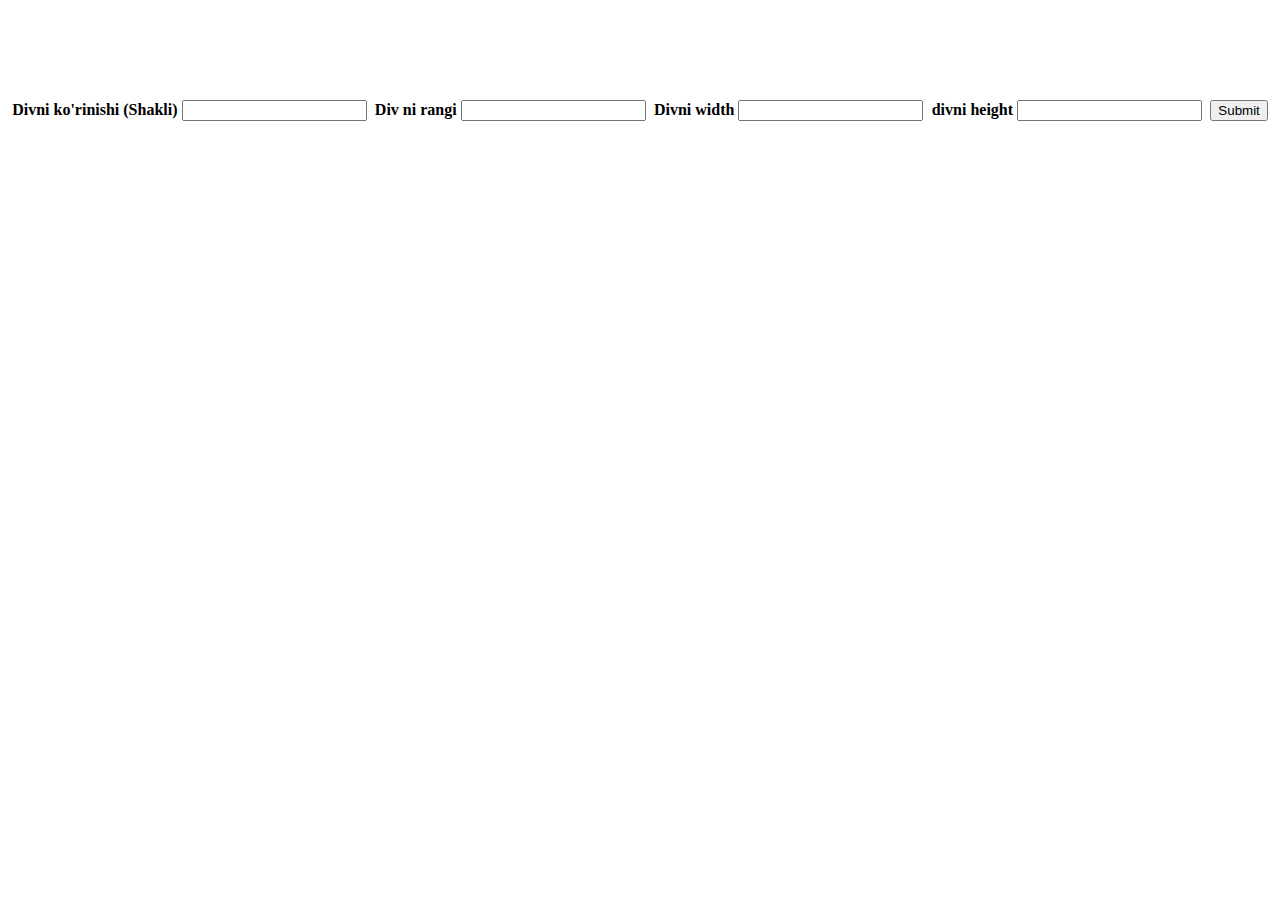
<file: task1/index.html>
<!DOCTYPE html>
<html lang="en">
  <head>
    <meta charset="UTFquerySelector-8" />
    <meta http-equiv="X-UA-Compatible" content="IE=edge" />
    <meta name="viewport" content="width=device-width, initial-scale=1.0" />
    <link rel="stylesheet" href="./sstyle.css" />
    <title>Task-1</title>
  </head>
  <body>
    <div class="container">
      <div class="shape">
        <label for="shape">Divni ko'rinishi (Shakli)</label>
        <input type="text" id="shape" />
      </div>
      <div class="color">
        <label for="color">Div ni rangi</label>
        <input type="text" id="color" />
      </div>
      <div class="width">
        <label for="width">Divni width</label>
        <input type="text" id="width" />
      </div>
      <div class="height">
        <label for="height">divni height</label>
        <input type="text" id="height" />
      </div>
      <div class="button">
        <input type="submit" class="btn">
      </div>
    </div>
    <div class="div"></div>
  </body>
  <script src="./script.js"></script>
</html>
</file>
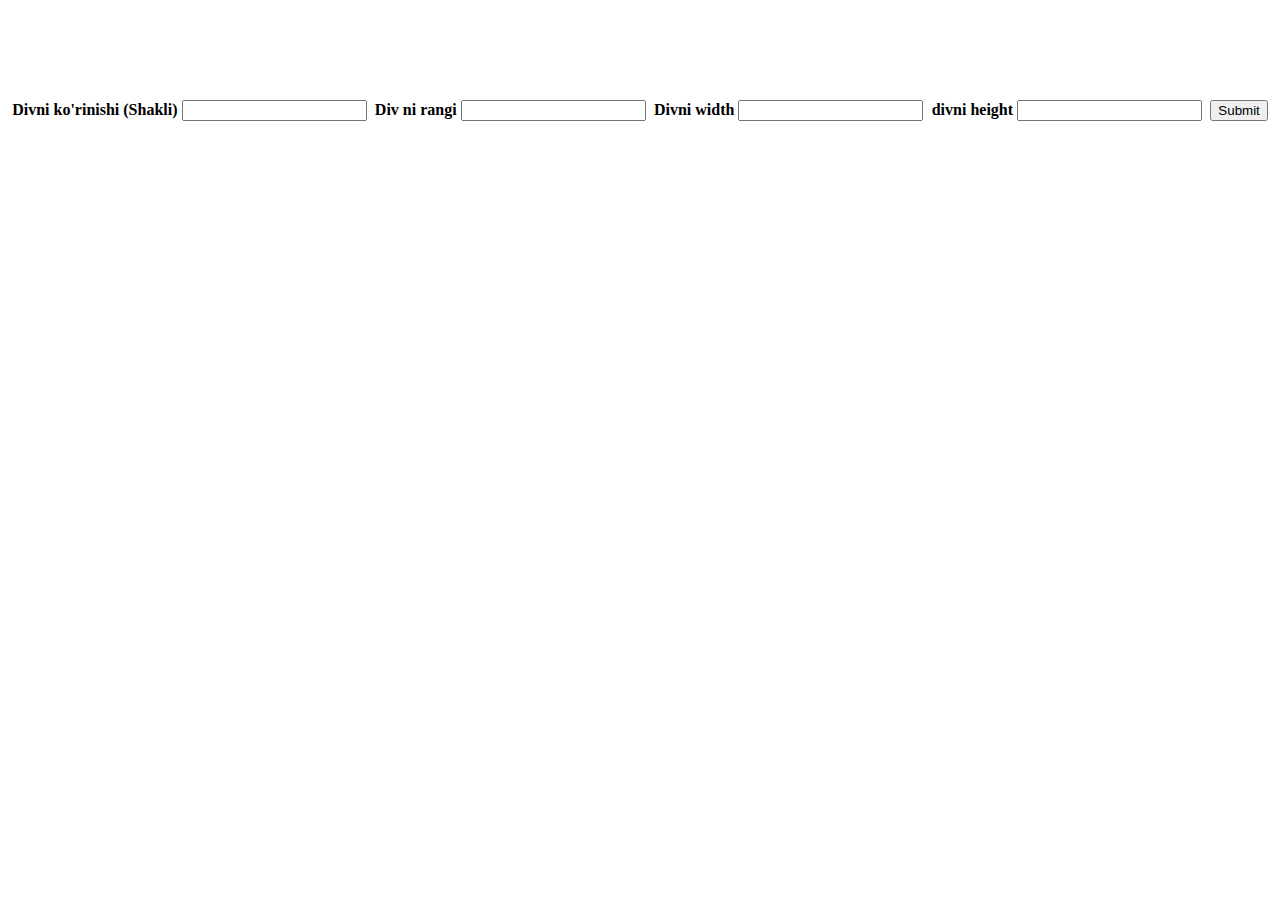
<file: task2/index.html>
<!DOCTYPE html>
<html lang="en">
  <head>
    <meta charset="UTFquerySelector-8" />
    <meta http-equiv="X-UA-Compatible" content="IE=edge" />
    <meta name="viewport" content="width=device-width, initial-scale=1.0" />
    <link rel="stylesheet" href="./style.css" />
    <title>Task-2</title>
  </head>
  <body>
    <div class="container">
      <div class="shape">
        <label for="shape">Divni ko'rinishi (Shakli)</label>
        <input type="text" id="shape" />
      </div>
      <div class="color">
        <label for="color">Div ni rangi</label>
        <input type="text" id="color" />
      </div>
      <div class="width">
        <label for="width">Divni width</label>
        <input type="text" id="width" />
      </div>
      <div class="height">
        <label for="height">divni height</label>
        <input type="text" id="height" />
      </div>
      <div class="button">
        <input type="submit" class="btn" />
      </div>
    </div>
    <div class="radius" style="display: none; align-items: center">
      <h4>Divni radiusi</h4>
      &nbsp; &nbsp;
      <input type="text" class="inputRadius" />
    </div>
    <div
      class="partRadius"
      style="display: none; align-items: center; justify-content: space-around"
    >
      <div class="TopLeft" style=" display: flex; align-items: center">
        <h4>Divni top-left radiusi</h4>
        <input type="text" class="TopLeftInput" />
      </div>
      <div class="TopRight" style="display: flex; align-items: center">
        <h4>Divni top-right radiusi</h4>
        <input type="text" class="TopRightInput" />
      </div>
      <div class="BottomRight" style="display: flex; align-items: center">
        <h4>Divni bottom-right radiusi</h4>
        <input type="text" class="BottomRightInput">
    </div>
      <div class="BottomLeft" style="display: flex; align-items: center">
        <h4>Divni bottom-left radiusi</h4>
        <input type="text" class="BottomLeftInput">
    </div>
    </div>
    <div class="div"></div>
  </body>
  <script src="./script.js"></script>
</html>
</file>
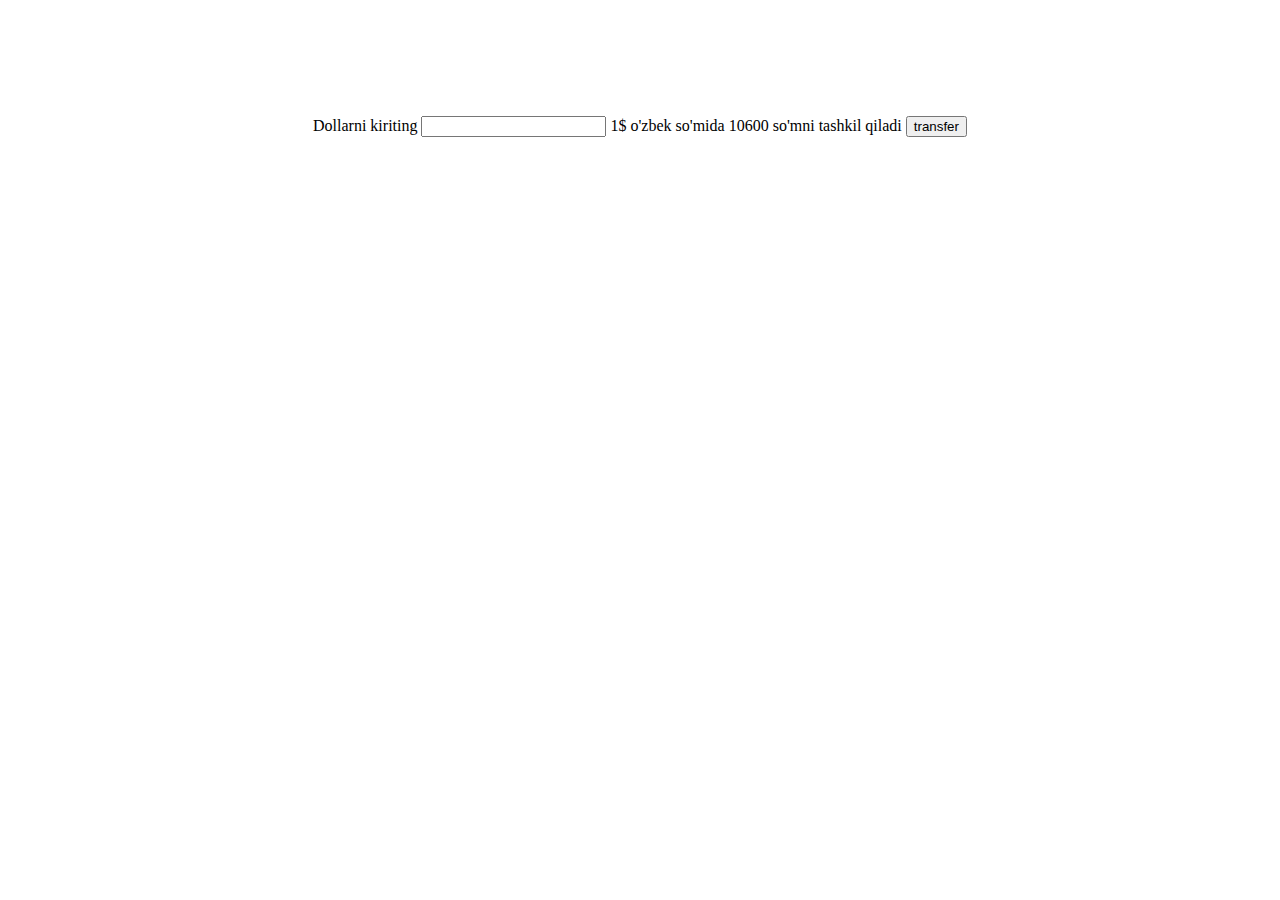
<file: task3/index.html>
<!DOCTYPE html>
<html lang="en">
  <head>
    <meta charset="UTF-8" />
    <meta http-equiv="X-UA-Compatible" content="IE=edge" />
    <meta name="viewport" content="width=device-width, initial-scale=1.0" />
    <link rel="stylesheet" href="./style.css">
    <title>task-3</title>
  </head>
  <body>
    <div
        class="container"
      style="
        display: flex;
        justify-content: center;
        align-items: center;
        margin-top: 100px;
      "
    >
      <p>
        Dollarni kiriting <input type="number" class="input" /> 1$ o'zbek
        so'mida 10600 so'mni tashkil qiladi
        <button class="btn">transfer</button>
      </p>
      <br>
      
    </div>
  </body>
  <script src="./script.js"></script>
</html>
</file>
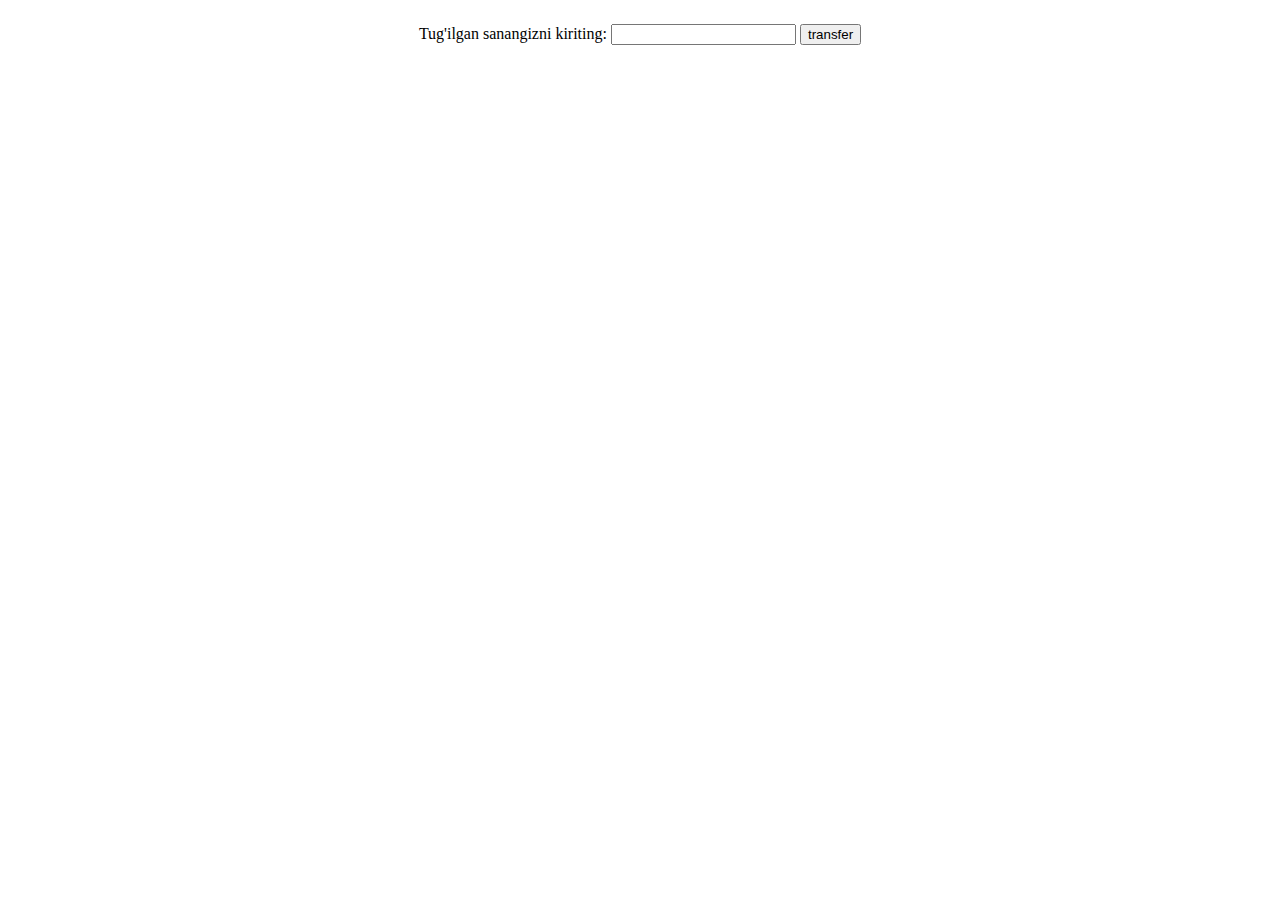
<file: task4/index.html>
<!DOCTYPE html>
<html lang="en">
  <head>
    <meta charset="UTF-8" />
    <meta http-equiv="X-UA-Compatible" content="IE=edge" />
    <meta name="viewport" content="width=device-width, initial-scale=1.0" />
    <link rel="stylesheet" href="./style.css" />
    <title>task4</title>
  </head>
  <body>
    <div style="display: flex; justify-content: center; align-items: center;">
      <p>
        Tug'ilgan sanangizni kiriting: <input type="number" class="input" />
        <button class="btn">transfer</button>
      </p>
    </div>
  </body>
  <script src="./script.js"></script>
</html>
</file>
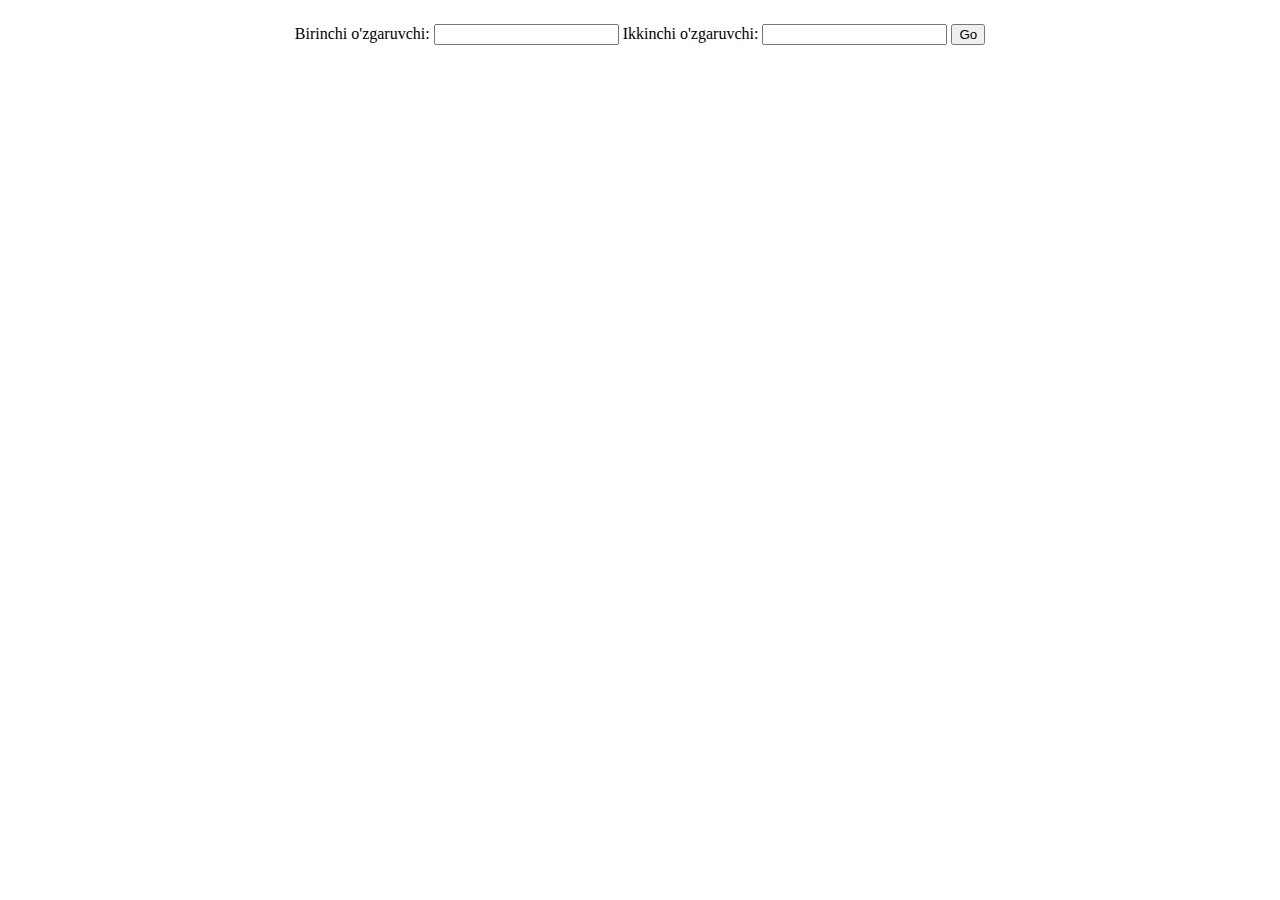
<file: task5/index.html>
<!DOCTYPE html>
<html lang="en">
  <head>
    <meta charset="UTF-8" />
    <meta http-equiv="X-UA-Compatible" content="IE=edge" />
    <meta name="viewport" content="width=device-width, initial-scale=1.0" />
    <link rel="stylesheet" href="./style.css">
    <title>task5</title>
  </head>
  <body>
    <div style="display: flex; align-items: center; justify-content: center;">
      <p>
        Birinchi o'zgaruvchi: <input type="text" class="firstInput" /> Ikkinchi
        o'zgaruvchi: <input type="text" class="secondInput" />
        <button class="goBtn">Go</button>
      </p>
    </div>
    <div class="forChange">
        <p id="output"></p> &nbsp; &nbsp;
        <button  class='changeBtn' >Change Position</button>
    </div>
  </body>
  <script src="./script.js" ></script>
</html>
</file>
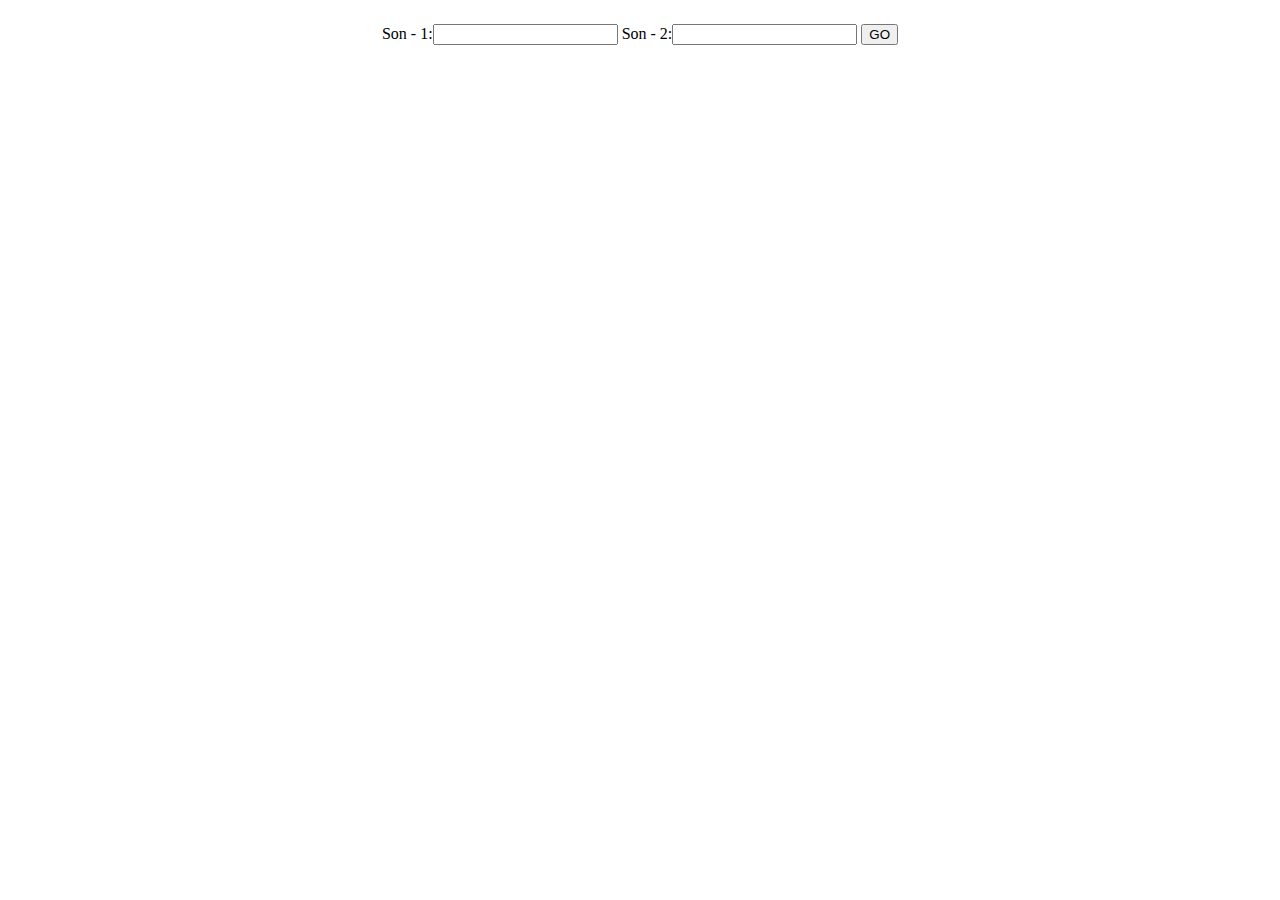
<file: task6/index.html>
<!DOCTYPE html>
<html lang="en">
  <head>
    <meta charset="UTF-8" />
    <meta http-equiv="X-UA-Compatible" content="IE=edge" />
    <meta name="viewport" content="width=device-width, initial-scale=1.0" />
    <link rel="stylesheet" href="./style.css" />
    <title>task-6</title>
  </head>
  <body>
    <div style="display: flex; justify-content: center; align-items: center">
      <p>
        Son - 1:<input type="number" class="firstNum" /> Son - 2:<input
          type="number"
          class="secondNum"
        />
        <button class="btn">GO</button>
      </p>
    </div>
  </body>
  <script src="./script.js"></script>
</html>
</file>
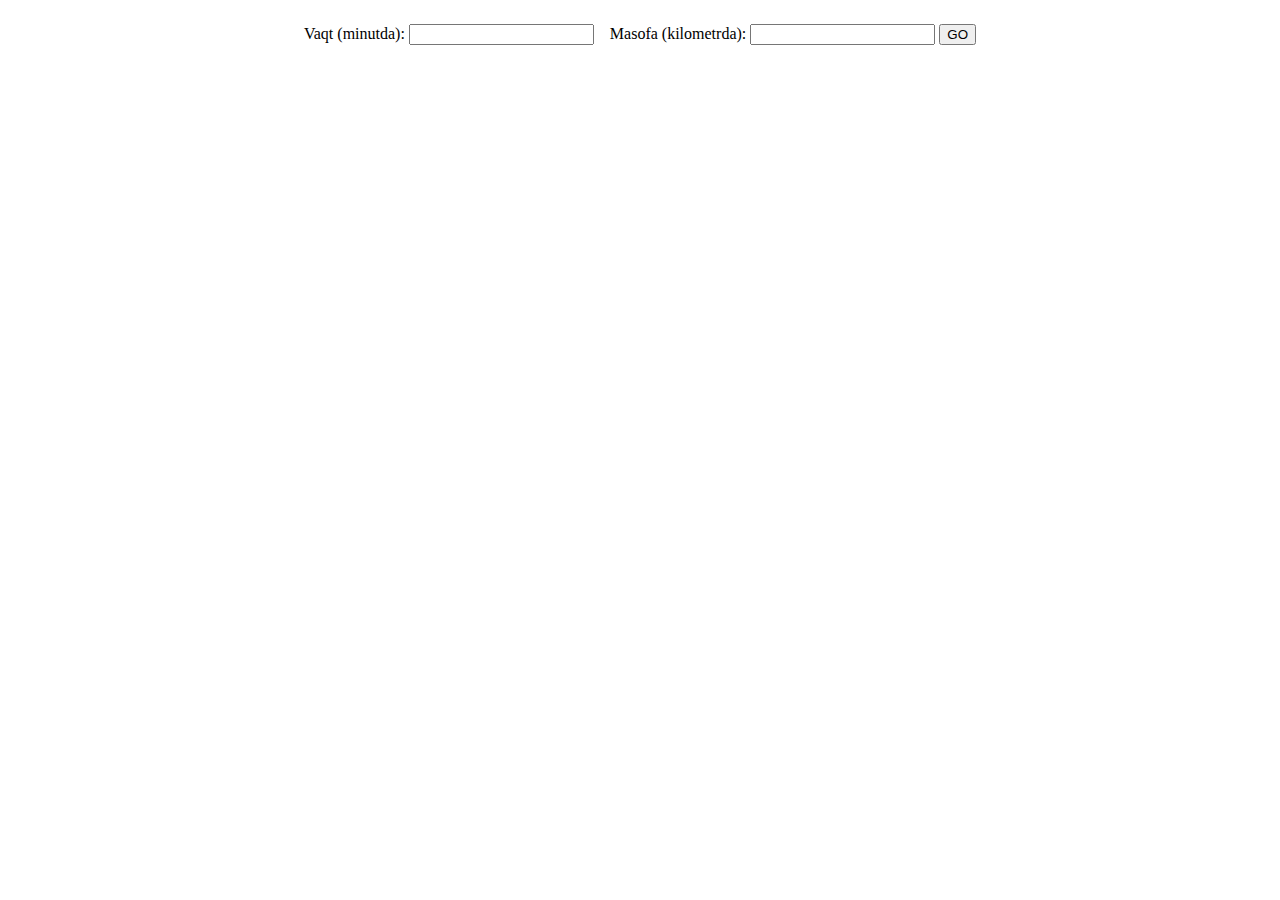
<file: task7/index.html>
<!DOCTYPE html>
<html lang="en">
  <head>
    <meta charset="UTF-8" />
    <meta http-equiv="X-UA-Compatible" content="IE=edge" />
    <meta name="viewport" content="width=device-width, initial-scale=1.0" />
    <link rel="stylesheet" href="./style.css">
    <title>task-7</title>
  </head>
  <body>
    <div style="display: flex; align-items: center; justify-content: center">
      <p>
        Vaqt (minutda): <input type="number" class="inputMin" />&nbsp; &nbsp; Masofa
        (kilometrda): <input type="number" class="inputKm" /> <button class="button" >GO</button>
      </p>
    </div>
    <p class="style"></p>
  </body>
  <script src="./script.js"></script>
</html>
</file>
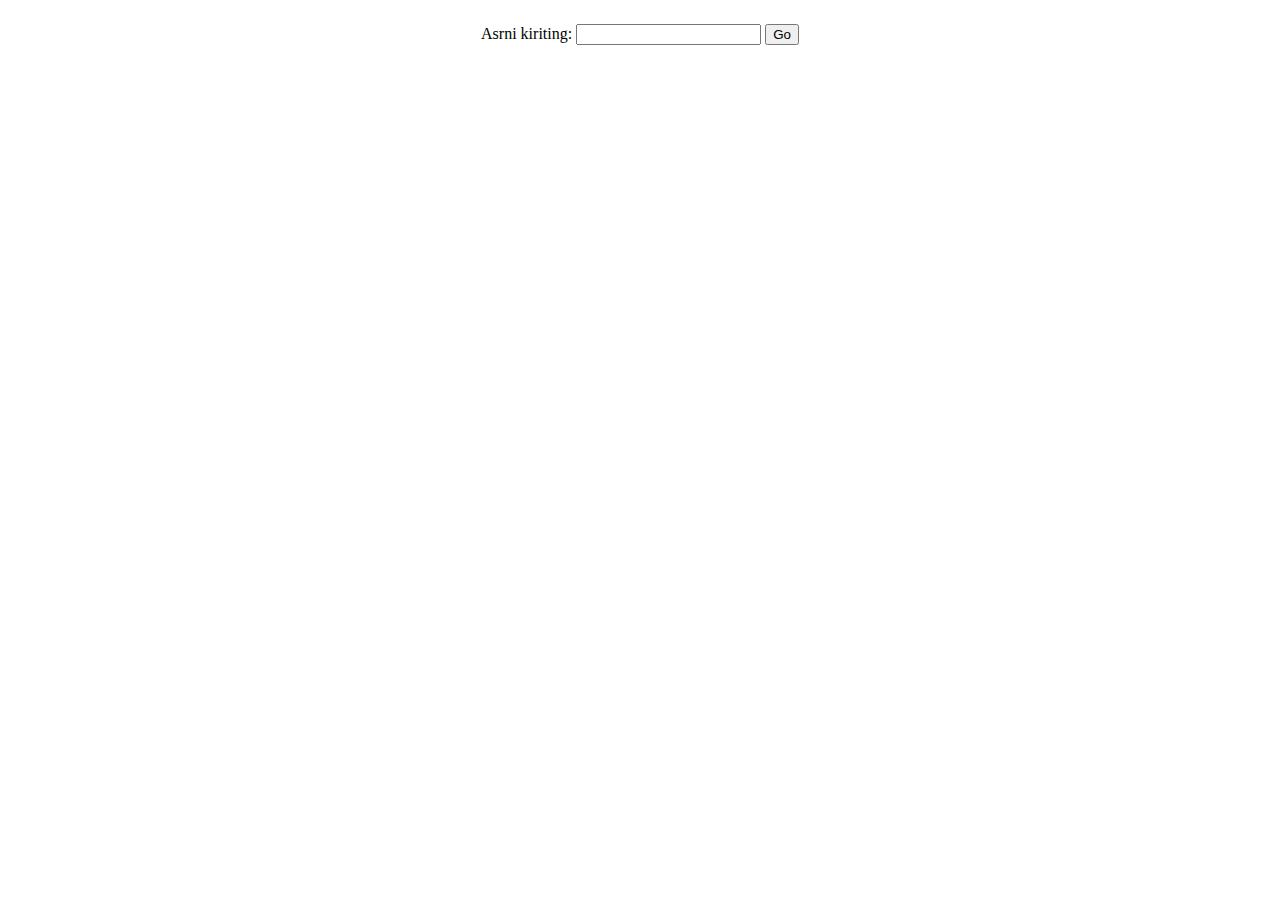
<file: task8/index.html>
<!DOCTYPE html>
<html lang="en">
<head>
    <meta charset="UTF-8">
    <meta http-equiv="X-UA-Compatible" content="IE=edge">
    <meta name="viewport" content="width=device-width, initial-scale=1.0">
    <link rel="stylesheet" href="./style.css">
    <title>task-8</title>
</head>
<body>
    <div style="display: flex; align-items: center; justify-content: center;">
        <p>Asrni kiriting: <input type="number" class="input"> <button class="btn">Go</button></p>
    </div>
    <p class="style"></p>
</body>
<script src="./script.js"></script>
</html>
</file>
<file: task1/sstyle.css>
.container{
    margin-top: 100px;
    display: flex;
    justify-content: space-around;
    font-weight: 600;
}
</file>
<file: task2/style.css>
.container{
    margin-top: 100px;
    display: flex;
    justify-content: space-around;
    font-weight: 600;
}
</file>
<file: task3/style.css>
.dec{
    display: flex;
    align-items: center;
    justify-content: center;
}
</file>
<file: task4/style.css>
.style{
    display: flex;
    align-items: center;
    justify-content: center;
}
</file>
<file: task5/style.css>
.forChange{
    display: none;
    align-items: center;
    justify-content: center;
}

.changeInput{
    display: flex;
    align-items: center;
    justify-content: center;
}
</file>
<file: task6/style.css>
.style{
    display: flex;
    align-items: center;
    justify-content: center;
}
</file>
<file: task7/style.css>
.style{
    display: flex;
    align-items: center;
    justify-content: center;
}
</file>
<file: task8/style.css>
.style{
    display: flex;
    align-items: center;
    justify-content: center;
    margin-top: 100px;
}
</file>
